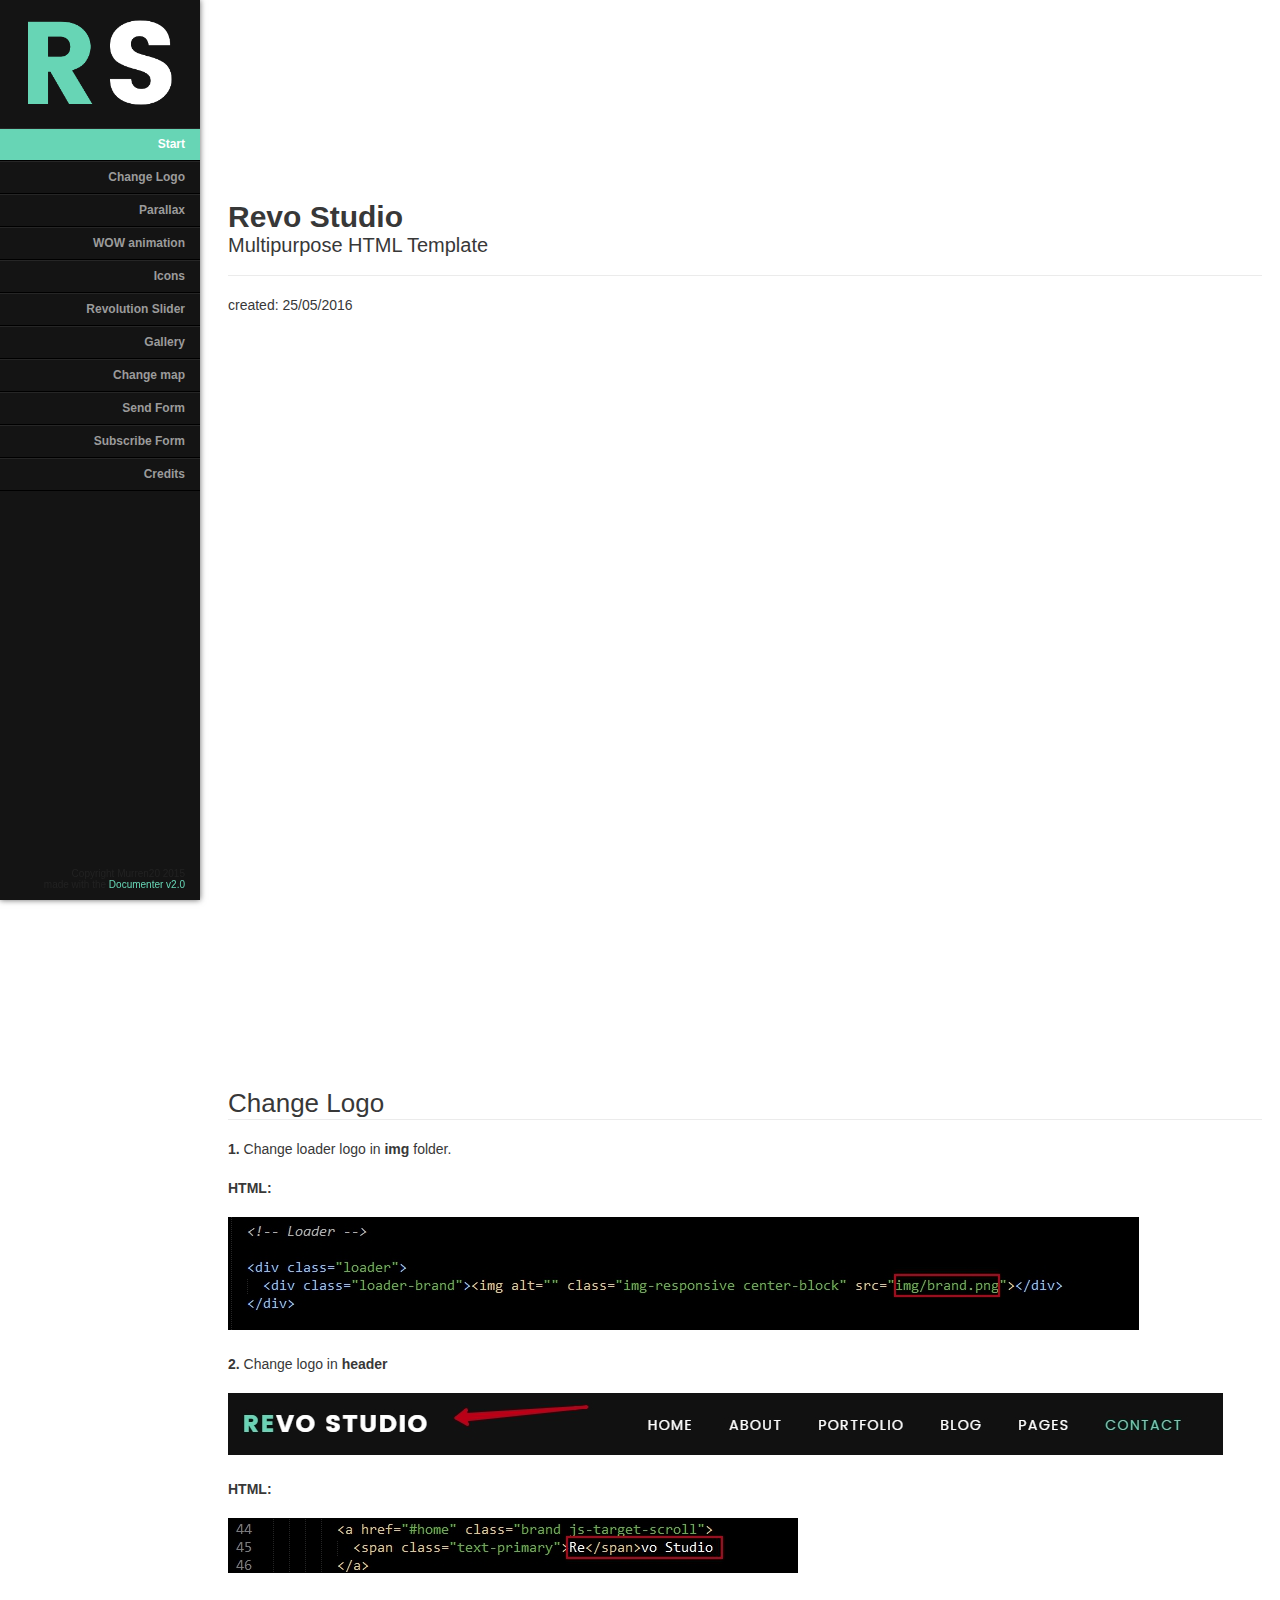
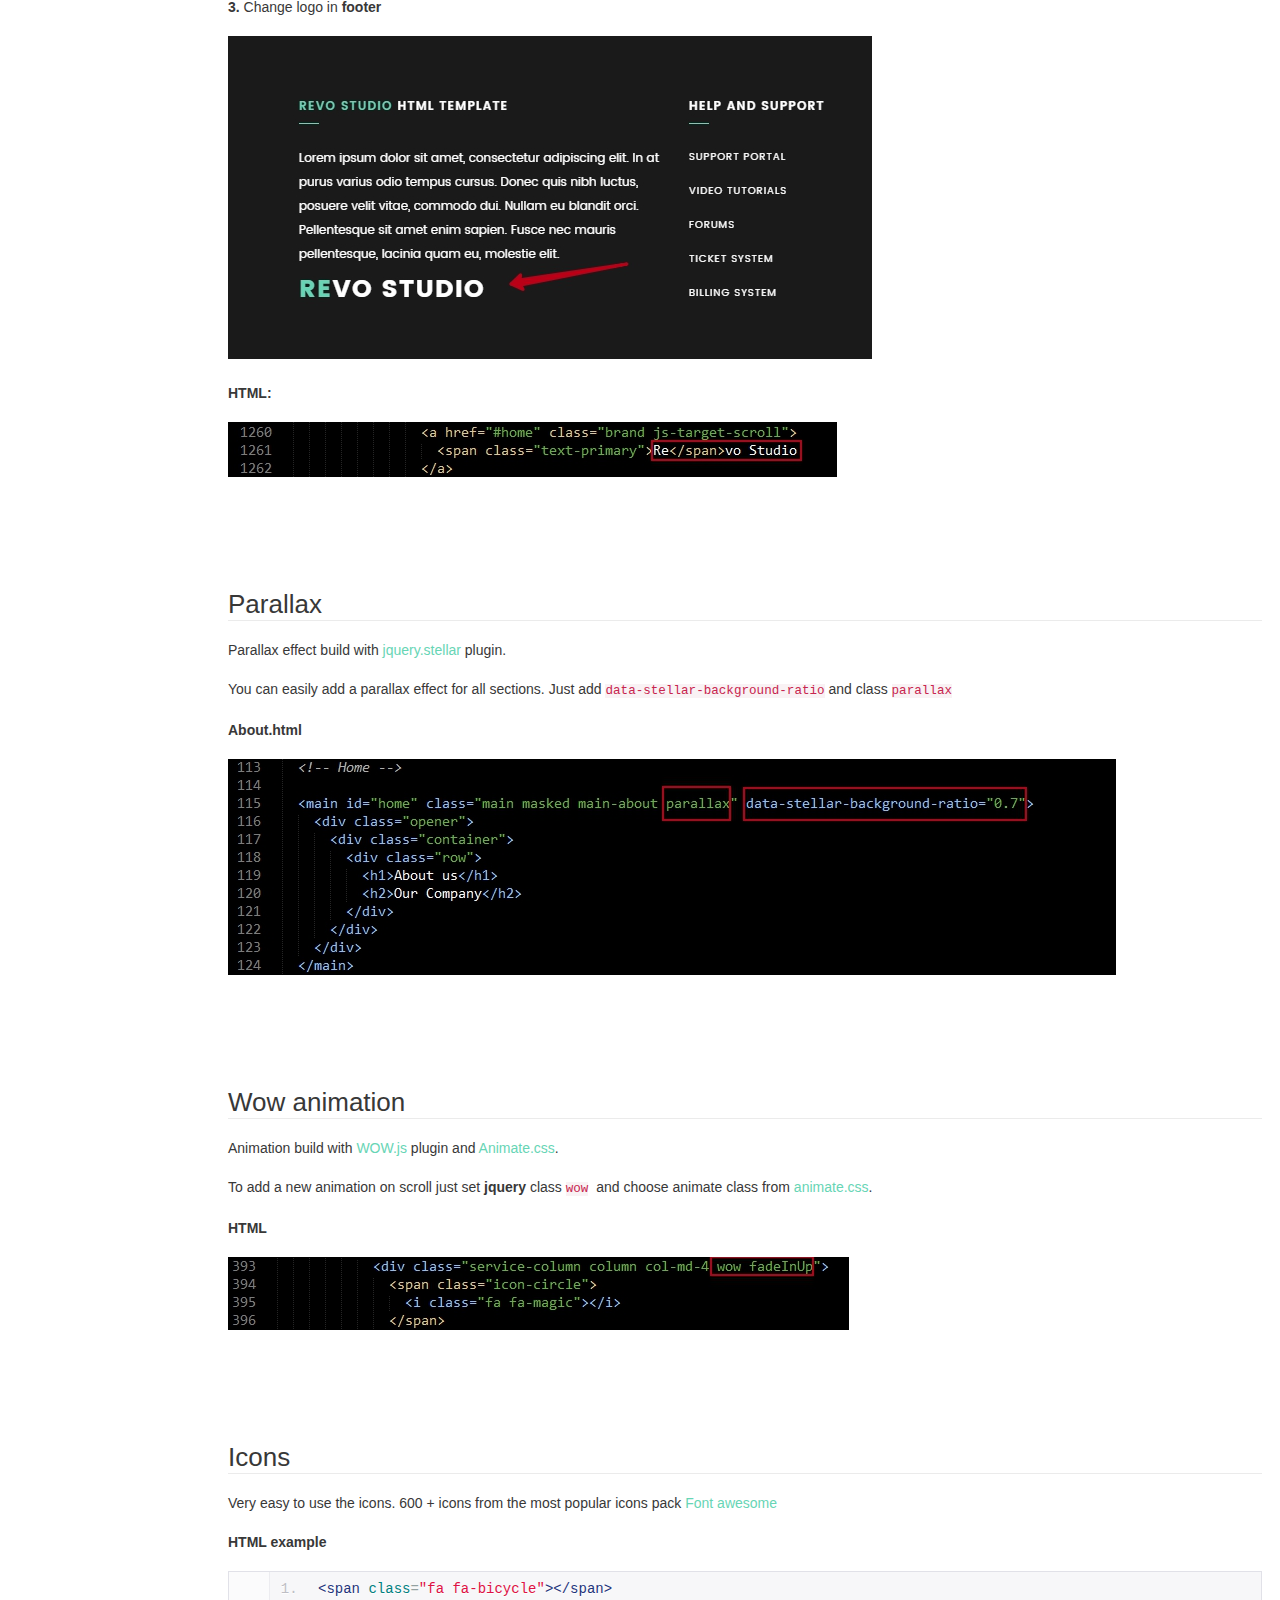
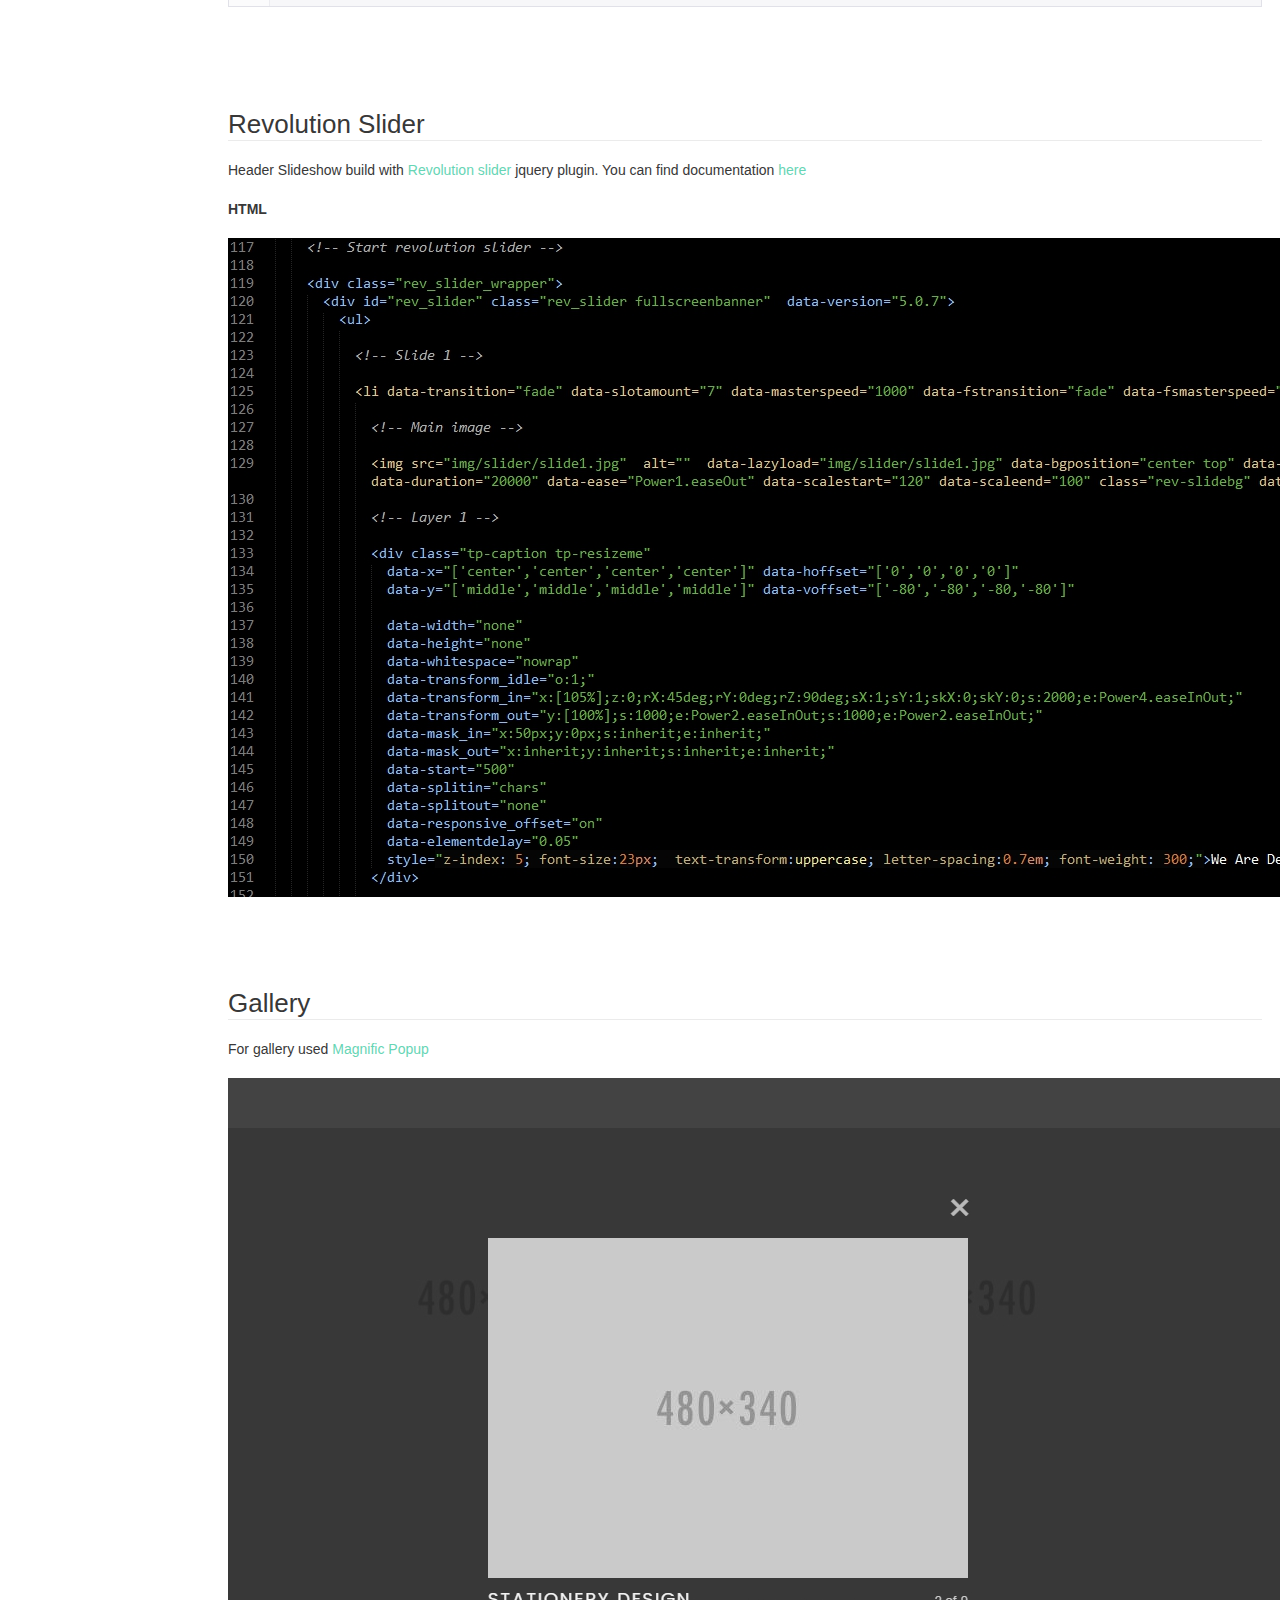
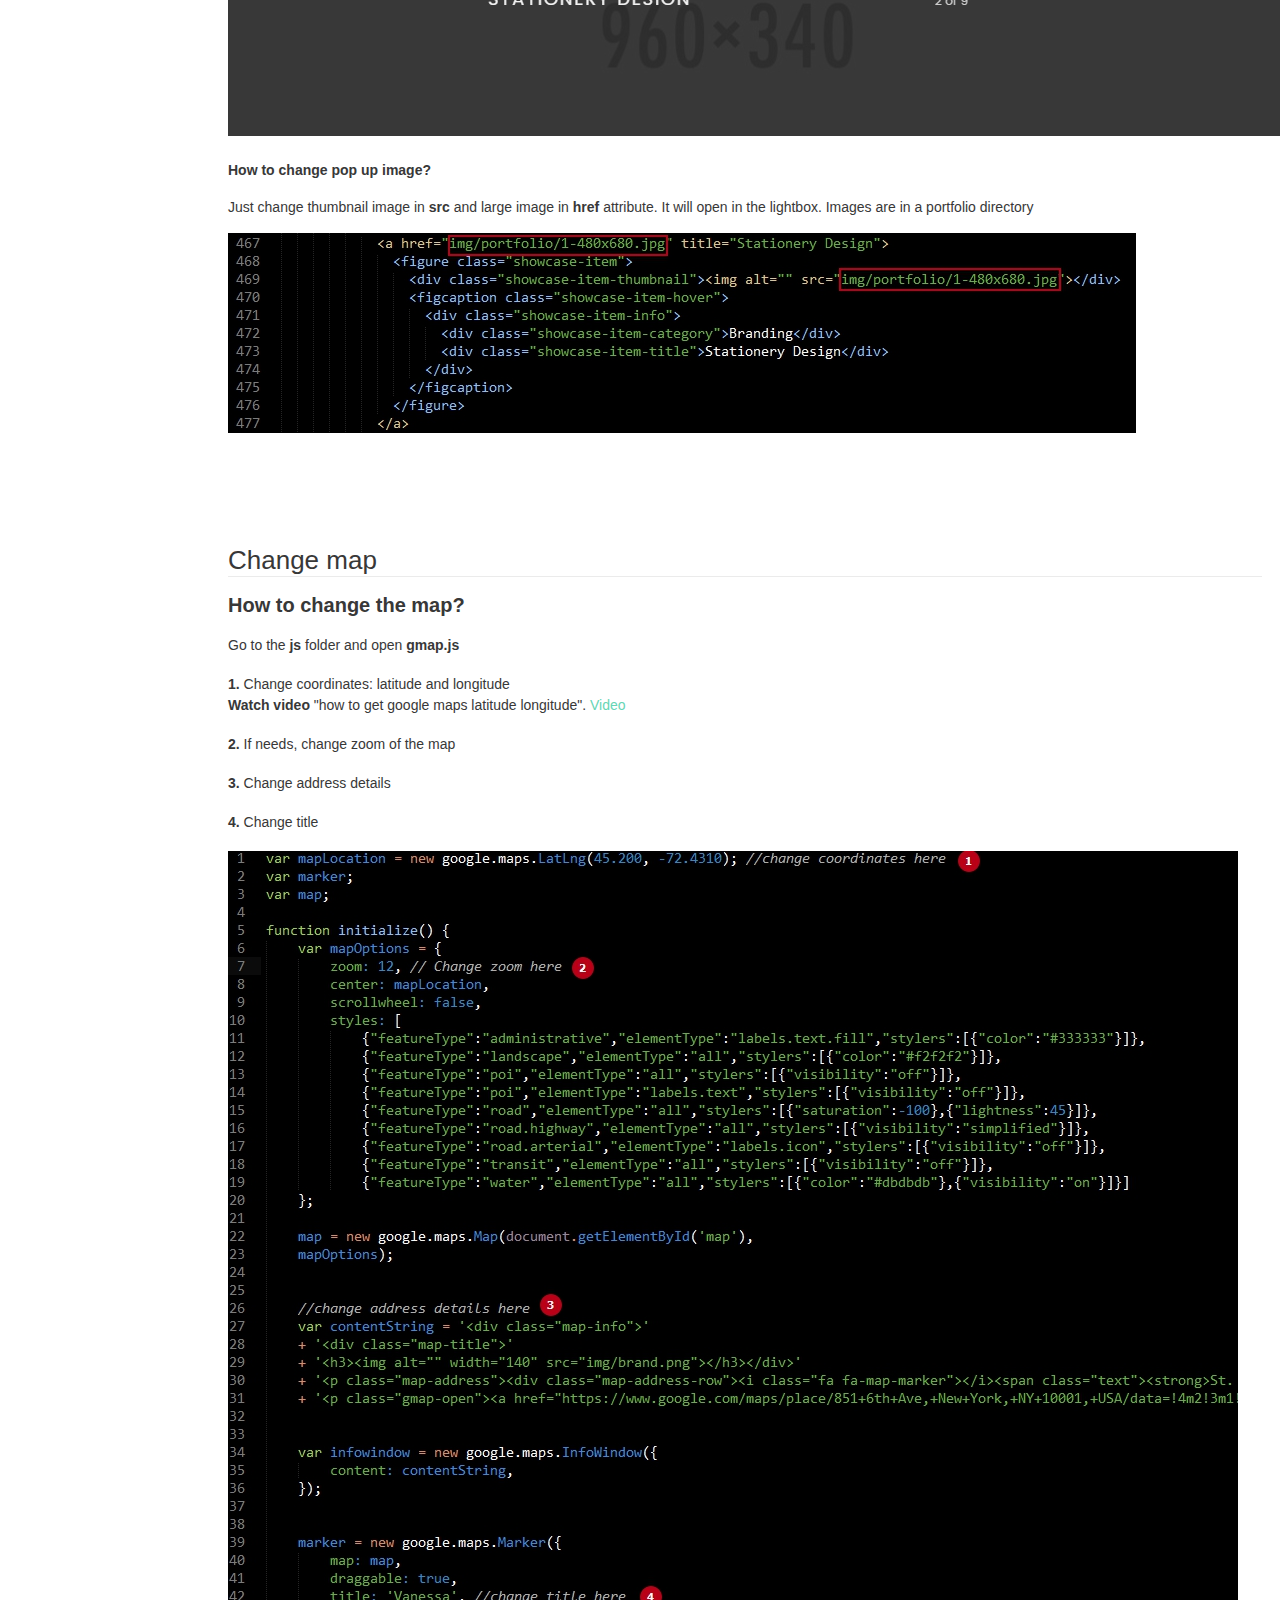
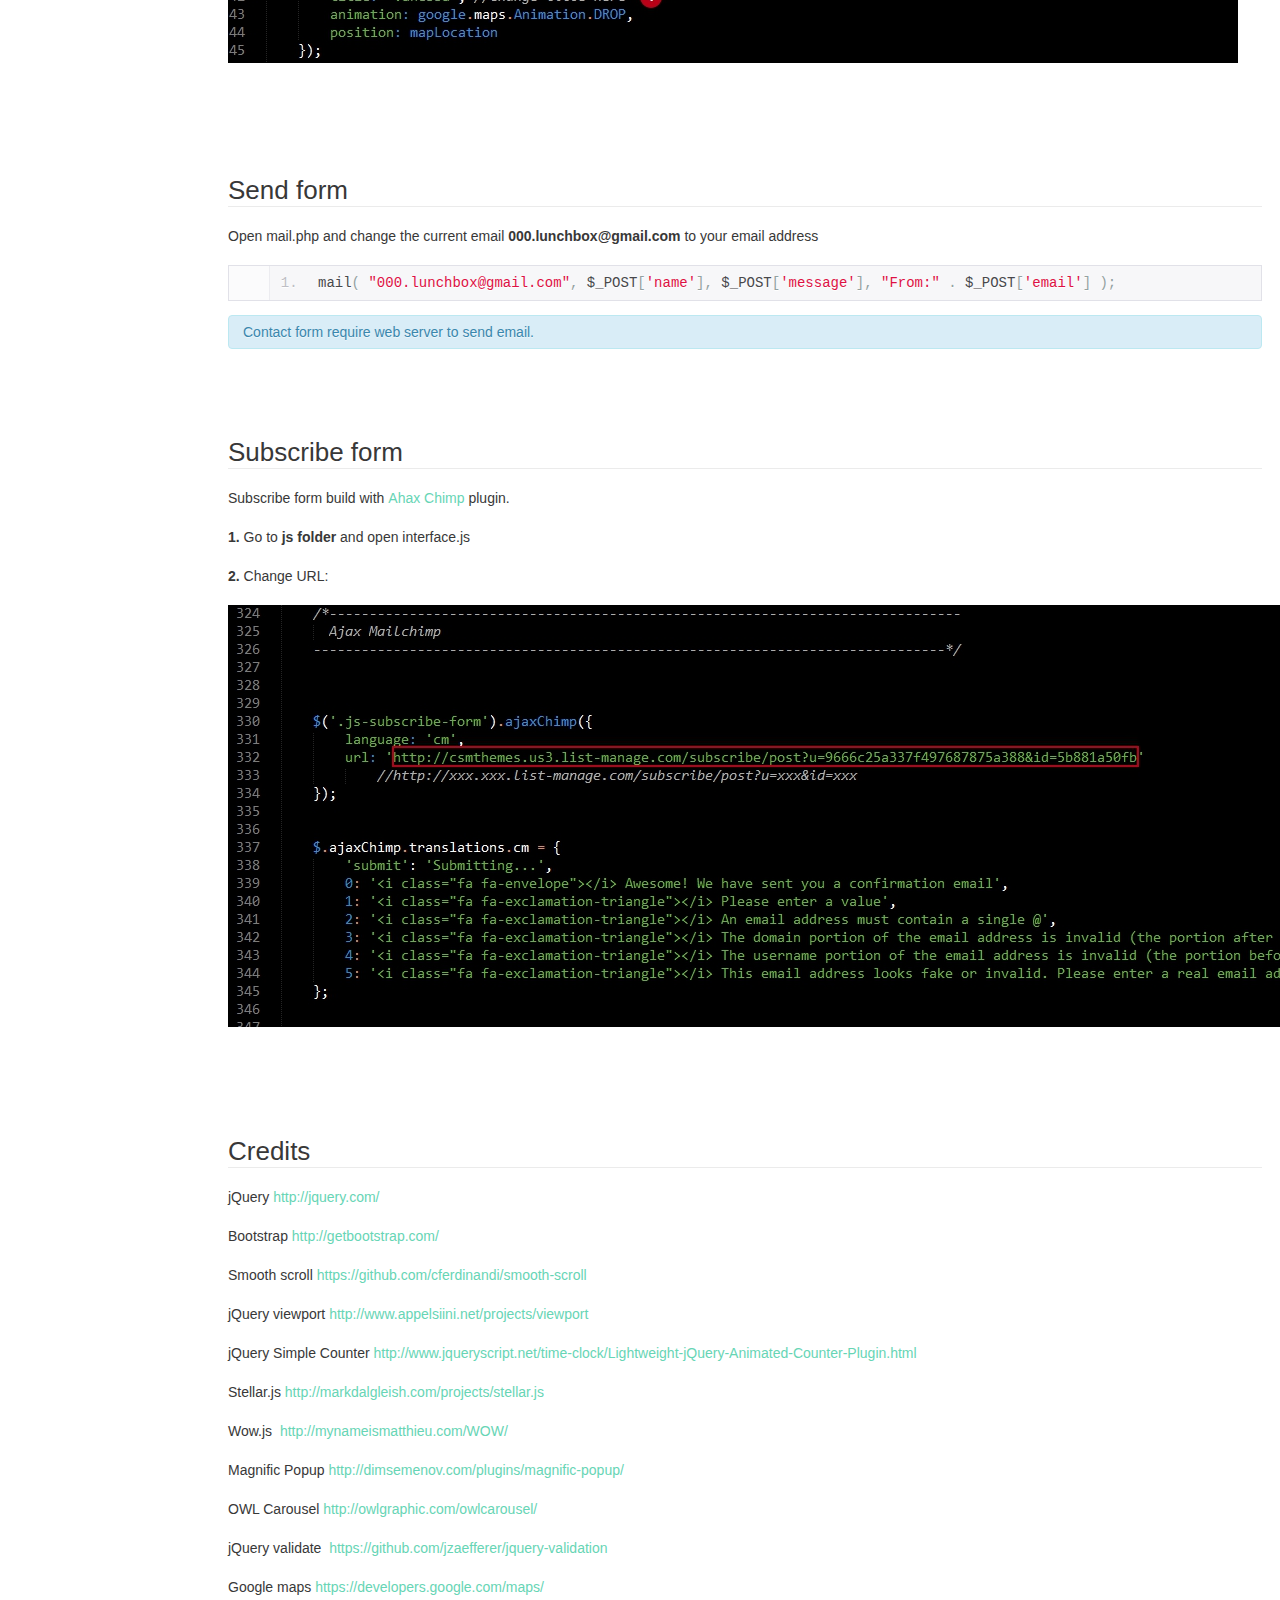
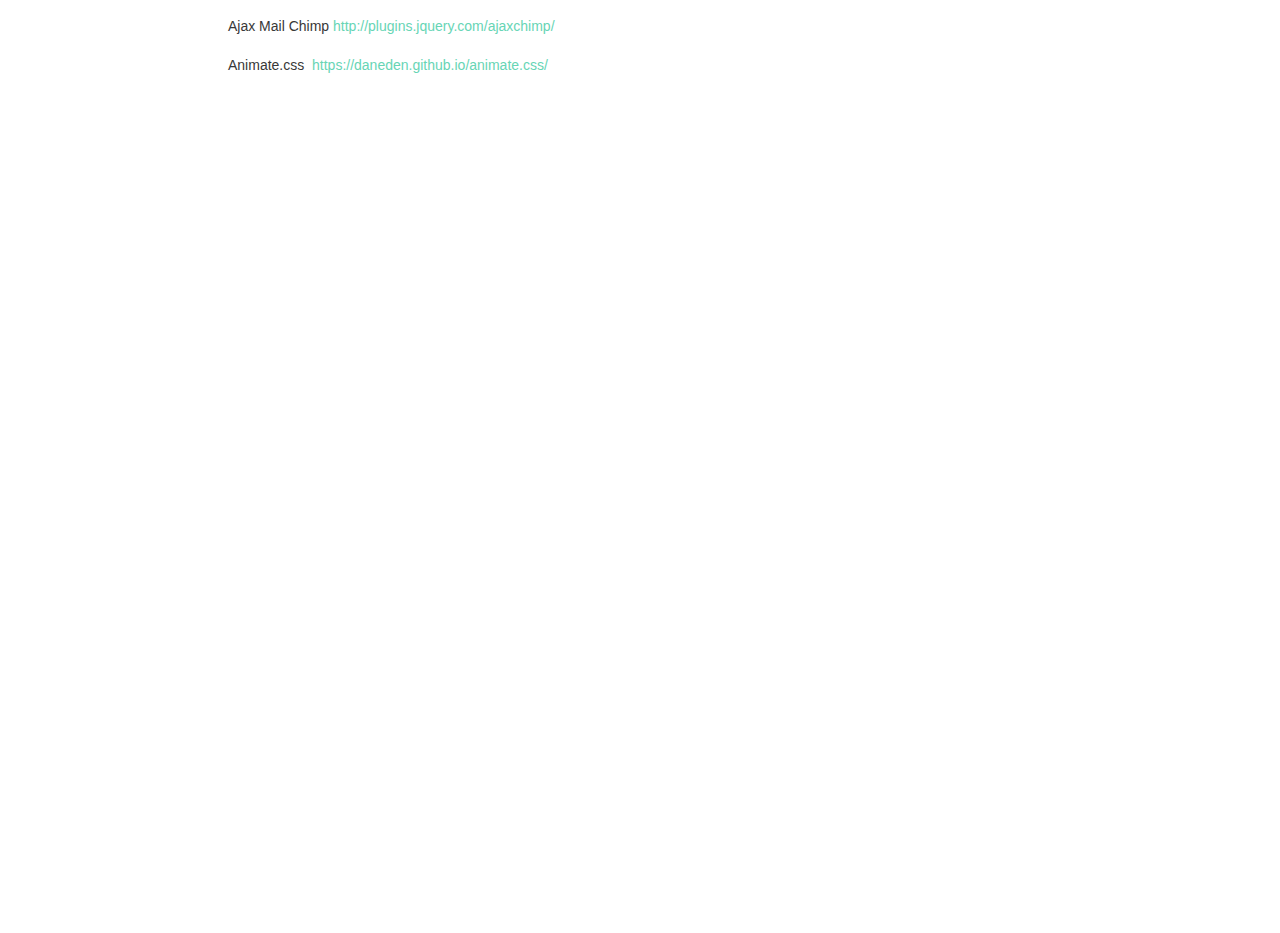
<file: revo_v1.0/documentation/index.html>
<!doctype html>  
<!--[if IE 6 ]><html lang="en-us" class="ie6"> <![endif]-->
<!--[if IE 7 ]><html lang="en-us" class="ie7"> <![endif]-->
<!--[if IE 8 ]><html lang="en-us" class="ie8"> <![endif]-->
<!--[if (gt IE 7)|!(IE)]><!-->
<html lang="en-us"><!--<![endif]-->
<head>
	<meta charset="utf-8">
	
	<title>Revo Studio - Multipurpose HTML Page</title>
	
	<meta name="description" content="">
	<meta name="author" content="Murren20">
	<meta name="copyright" content="Murren20">
	<meta name="generator" content="Documenter v2.0 http://rxa.li/documenter">
	<meta name="date" content="2015-12-10T00:00:00+01:00">
	
	<link rel="stylesheet" href="assets/css/documenter_style.css" media="all">
	<link rel="stylesheet" href="assets/js/google-code-prettify/prettify.css" media="screen">
	<script src="assets/js/google-code-prettify/prettify.js"></script>

	
	
	<script src="assets/js/jquery.js"></script>
	
	<script src="assets/js/jquery.scrollTo.js"></script>
	<script src="assets/js/jquery.easing.js"></script>
	
	<script>document.createElement('section');var duration='500',easing='swing';</script>
	<script src="assets/js/script.js"></script>
	
	<style>
		html{background-color:#FFFFFF;color:#383838;}
		::-moz-selection{background:#444444;color:#DDDDDD;}
		::selection{background:#444444;color:#DDDDDD;}

		a{color:#67d5b5;}
		.btn {
			border-radius:3px;
		}
		.btn-primary {
			  background-image: -moz-linear-gradient(top, #0088CC, #0044CC);
			  background-image: -ms-linear-gradient(top, #0088CC, #0044CC);
			  background-image: -webkit-gradient(linear, 0 0, 0 0088CC%, from(#DDDDDD), to(#0044CC));
			  background-image: -webkit-linear-gradient(top, #0088CC, #0044CC);
			  background-image: -o-linear-gradient(top, #0088CC, #0044CC);
			  background-image: linear-gradient(top, #0088CC, #0044CC);
			  filter: progid:DXImageTransform.Microsoft.gradient(startColorstr='#0088CC', endColorstr='#0044CC', GradientType=0);
			  border-color: #0044CC #0044CC #bfbfbf;
			  color:#FFFFFF;
		}
		.btn-primary:hover,
		.btn-primary:active,
		.btn-primary.active,
		.btn-primary.disabled,
		.btn-primary[disabled] {
		  border-color: #0088CC #0088CC #bfbfbf;
		  background-color: #0044CC;
		}
		hr{border-top:1px solid #EBEBEB;border-bottom:1px solid #FFFFFF;}
		#documenter_sidebar, #documenter_sidebar ul a{background-color:#141414;color:#222222;}
		#documenter_sidebar ul a{}
		#documenter_sidebar ul{}
		#documenter_sidebar ul a{border-top:1px solid #262626;border-bottom:1px solid #000;color:#9B9B9B;}
		#documenter_sidebar ul a:hover{background:#67d5b5; color:#fff;}
		#documenter_sidebar ul a.current{background:#67d5b5;color:#fff;}
		#documenter_copyright{display:block !important;visibility:visible !important;}
	</style>
	
</head>
<body class="documenter-project-silvana">
	<div id="documenter_sidebar">
		<a href="#documenter_cover" id="documenter_logo" style="text-align:center; margin:20px 20px 20px;">
			<img style="width:90%;" src="assets/images/image_9.png">
		</a>
		<ul id="documenter_nav">
			<li><a class="current" href="#documenter_cover">Start</a></li>
				
			<li><a href="#change_logo" title="Change Logo">Change Logo</a></li>
			<li><a href="#parallax" title="Parallax">Parallax</a></li>
			<li><a href="#wow" title="WOW animation">WOW animation</a></li>
			<li><a href="#icons" title="Icons">Icons</a></li>	
			<li><a href="#rev_slider" title="Revolution Slider">Revolution Slider</a></li>
			<li><a href="#gallery" title="Gallery">Gallery</a></li>

			<li><a href="#change_map" title="Change map">Change map</a></li>
			<li><a href="#send_form" title="Send Form">Send Form</a></li>
			<li><a href="#sub_form" title="Subscribe Form">Subscribe Form</a></li>
			<li><a href="#credits" title="Credits">Credits</a></li>

		</ul>
		<div id="documenter_copyright">Copyright Murren20 2015<br>
		made with the <a href="http://rxa.li/documenter">Documenter v2.0</a> 
		</div>
	</div>
	<div id="documenter_content">
	<section id="documenter_cover">
	<h1>Revo Studio</h1>
	<h2>Multipurpose HTML Template</h2>
	<div id="documenter_buttons">
		
	</div>
	<hr>
	<ul>
	<li>created: 25/05/2016</li>
	</section>
	
	<section id="change_logo">
	<div class="page-header"><h3>Change Logo</h3><hr class="notop"></div>
<p>
	<strong>1.</strong> Change loader logo in <strong>img</strong> folder.</p>
<p>
	<strong>HTML:</strong></p>
<p>
	<a href="http://joxi.ru/DmB7ZJ6hNNjpD2"><img alt="" src="assets/images/1.jpg"></a></p>
	<p>
	<strong>2.</strong> Change logo in <strong>header</strong></p>
<p>
	<a href="http://joxi.ru/DmB7ZJ6hNNjpD2"><img alt="" src="assets/images/2.jpg"></a></p>
	<p>
	<strong>HTML:</strong></p>
	<p>
	<a href="http://joxi.ru/DmB7ZJ6hNNjpD2"><img alt="" src="assets/images/3.jpg"></a></p>
	<p>
	<p>
	<strong>3.</strong> Change logo in <strong>footer</strong></p>
<p>
	<a href="http://joxi.ru/DmB7ZJ6hNNjpD2"><img alt="" src="assets/images/4.jpg"></a></p>
	<p>
	<strong>HTML:</strong></p>
	<p>
	<a href="http://joxi.ru/DmB7ZJ6hNNjpD2"><img alt="" src="assets/images/5.jpg"></a></p>
	<p>
</section>
<section id="parallax">
	<div class="page-header"><h3>Parallax</h3><hr class="notop"></div>
<p>
	Parallax effect build with&nbsp;<a href="http://markdalgleish.com/projects/stellar.js/">jquery.stellar</a> plugin.</p>
<p>
	You can easily add a parallax effect for all sections. Just add <span style="color: rgb(199, 37, 78); font-family: 'Courier New', Courier, monospace; font-size: 12.6px; line-height: 21px; background-color: rgb(249, 242, 244);">data-stellar-background-ratio</span> and  class <span style="color: rgb(199, 37, 78); font-family: 'Courier New', Courier, monospace; font-size: 12.6px; line-height: 21px; background-color: rgb(249, 242, 244);">parallax</span></p>
<p>
	<strong>About.html</strong></p>
<p>
	<strong><img alt="" src="assets/images/6.jpg"></strong></p>
</section>
<section id="wow">
	<div class="page-header"><h3>Wow animation</h3><hr class="notop"></div>
<p>
	Animation build with&nbsp;<a href="http://mynameismatthieu.com/WOW/">WOW.js</a> plugin and <a href="http://daneden.github.io/animate.css/">Animate.css</a>.</p>
<p>
	To add a new animation on scroll just set <strong>jquery</strong> class <span style="color: rgb(199, 37, 78); font-family: 'Courier New', Courier, monospace; font-size: 12.6px; line-height: 21px; background-color: rgb(249, 242, 244);">wow</span>&nbsp; and choose animate class from <a href="http://daneden.github.io/animate.css/">animate.css</a>. 
</p>
	<p>
<p>

	<strong>HTML</strong></p>
<p>
<p>
	<a href="http://joxi.ru/DmB7ZJ6hNNjpD2"><img alt="" src="assets/images/7.jpg"></a></p>

</section>




<section id="icons">
	<div class="page-header"><h3>Icons</h3><hr class="notop"></div>
<p>
	Very easy to use the icons. 600 +  icons from the most popular icons pack  <a href="https://fortawesome.github.io/Font-Awesome/icons/">Font awesome</a></p>
<p>
	<strong>HTML example</strong></p>
	<pre class="prettyprint lang-html linenums">
&lt;span class=&quot;fa fa-bicycle&quot;&gt;&lt;/span&gt;</pre>
</section>
<section id="rev_slider">
	<div class="page-header"><h3>Revolution Slider</h3><hr class="notop"></div>
<p>

	Header Slideshow build with <a href="https://revolution.themepunch.com/jquery/">Revolution slider</a> jquery plugin. You can find documentation <a href="https://www.themepunch.com/revsliderjquery-doc/slider-revolution-jquery-5-x-documentation/">here</a></p>
<p>
	<strong>HTML</strong></p>
	<img alt="" src="assets/images/8.jpg">
	
</section>
<section id="gallery">
	<div class="page-header"><h3>Gallery</h3><hr class="notop"></div>
<p>
	For gallery used  <a href="http://dimsemenov.com/plugins/magnific-popup/">Magnific Popup</a>
	<p><img alt="" src="assets/images/9.jpg"></p>
	<p>
	<strong>How to change pop up image?</strong></p>
	Just change thumbnail image in <strong>src</strong> and large image in <strong>href</strong> attribute. It will open in the lightbox. 
	Images are in a portfolio directory 
	<p><img alt="" src="assets/images/10.jpg"></p>
</section>
<section id="change_map">
	<div class="page-header"><h3>Change map</h3><hr class="notop"></div>
<h2>
	<strong>How to change the map?</strong></h2>
<p>
	Go to the&nbsp;<strong>js&nbsp;</strong>folder and open&nbsp;<strong>gmap.js</strong></p>
<p>
	</p><p><strong>1.</strong> Change coordinates: latitude and longitude<br>
	<strong>Watch video</strong>&nbsp;"how to get google maps latitude longitude".&nbsp;<a href="http://www.youtube.com/watch?v=pZ8a1aadfBc">Video</a></p>
	<p><strong>2.</strong> If needs, change zoom of the map </p>
	<p><strong>3.</strong> Change address details</p>
	<p><strong>4.</strong> Change title</p>
<p>
	<img alt="" src="assets/images/image_7.jpg"></p>


</section>
<section id="send_form">
	<div class="page-header"><h3>Send form</h3><hr class="notop"></div>
<p>
	Open mail.php and change the current email <strong>&#48;&#48;&#48;&#46;&#108;&#117;&#110;&#99;&#104;&#98;&#111;&#120;&#64;&#103;&#109;&#97;&#105;&#108;&#46;&#99;&#111;&#109;</strong> to your email address</p>
<pre class="prettyprint lang-php linenums">
mail( &quot;&#48;&#48;&#48;&#46;&#108;&#117;&#110;&#99;&#104;&#98;&#111;&#120;&#64;&#103;&#109;&#97;&#105;&#108;&#46;&#99;&#111;&#109;&quot;, $_POST[&#39;name&#39;], $_POST[&#39;message&#39;], &quot;From:&quot; . $_POST[&#39;email&#39;] );</pre>
<div class="alert alert-info">
	Contact form require web server to send email.</div>
</section>
<section id="sub_form">
	<div class="page-header"><h3>Subscribe  form</h3><hr class="notop"></div>
<p>
	Subscribe form build with&nbsp;<a href="https://github.com/scdoshi/jquery-ajaxchimp/">Ahax Chimp</a> plugin.</p>
	<p><strong>1.</strong> Go to <strong>js folder</strong> and open interface.js<p>
	<p><strong>2.</strong> Change URL:</p>
	<img alt="" src="assets/images/11.jpg"></p>
</section>
<section id="credits">
	<div class="page-header"><h3>Credits</h3><hr class="notop"></div>
<p>
	jQuery <a href="http://jquery.com/">http://jquery.com/</a></p>
<p>
	Bootstrap&nbsp;<a href="http://getbootstrap.com/">http://getbootstrap.com/</a></p>
<p>
	Smooth scroll&nbsp;<a href="http://github.com/cferdinandi/smooth-scroll">https://github.com/cferdinandi/smooth-scroll</a></p>
<p>
<p>
	jQuery viewport <a href="http://www.appelsiini.net/projects/viewport">http://www.appelsiini.net/projects/viewport</a></p>
<p>
	jQuery Simple Counter <a href="http://www.jqueryscript.net/time-clock/Lightweight-jQuery-Animated-Counter-Plugin.html">http://www.jqueryscript.net/time-clock/Lightweight-jQuery-Animated-Counter-Plugin.html</a></p>


<p>
	Stellar.js&nbsp;<a href="http://markdalgleish.com/projects/stellar.js"><span>http://markdalgleish.com/projects/stellar.js</span></a></p>
<p>
	Wow.js &nbsp;<a href="http://mynameismatthieu.com/WOW/">http://mynameismatthieu.com/WOW/</a></p>
<p>
	Magnific Popup&nbsp;<a href="http://dimsemenov.com/plugins/magnific-popup/">http://dimsemenov.com/plugins/magnific-popup/</a></p>
<p>
	OWL Carousel&nbsp;<a href="http://owlgraphic.com/owlcarousel/">http://owlgraphic.com/owlcarousel/</a></p>
<p>
	jQuery validate &nbsp;<a href="https://github.com/jzaefferer/jquery-validation">https://github.com/jzaefferer/jquery-validation</a></p>
<p>
	Google maps&nbsp;<a href="https://developers.google.com/maps/">https://developers.google.com/maps/</a></p>
<p>Ajax Mail Chimp <a href="http://plugins.jquery.com/ajaxchimp/" rel="nofollow">http://plugins.jquery.com/ajaxchimp/</a></li></p>
<p>
	Animate.css &nbsp;<a href="https://daneden.github.io/animate.css/">https://daneden.github.io/animate.css/</a></p>
<p>
	&nbsp;</p>
</section>


	</div>
</body>
</html>
</file>
<file: revo_v1.0/documentation/assets/css/documenter_style.css>
/*!
 * Documenter 2.0
 * http://rxa.li/documenter
 *
 * Copyright 2011, Xaver Birsak
 * http://revaxarts.com
 *
 */
html,body,div,span,applet,object,iframe,h1,h2,h3,h4,h5,h6,p,blockquote,a,abbr,acronym,address,big,cite,code,del,dfn,em,font,img,ins,kbd,q,s,samp,small,strike,strong,sub,sup,tt,var,dl,dt,dd,ol,ul,li,fieldset,form,label,legend,table,caption,tbody,tfoot,thead,tr,th,td{
	margin:0;
	padding:0;
	border:0;
	outline:0;
	font-weight:inherit;
	font-style:inherit;
	font-size:100%;
	font-family:inherit;
	vertical-align:baseline;
}
html { 
	font-size:101%;
	font-family:Arial,verdana,arial,sans-serif;
	font-size:14px;
	-webkit-text-size-adjust:none;
	color:#6F6F6F;
	background-color:#efefef;
}
body{
	min-height:100%;
	height:auto;
	width:100%;
}
footer, header, section {
	display:block;
}
a{ color:#6F6F6F; text-decoration:none; cursor:pointer; }
a:hover { text-decoration:underline }
p, ul, ol{
	margin:18px 0;
	line-height:1.5em;
}
li{
	list-style:none;
}
li.placeholder{
	height:70px;
	width:100%;
	font-size:16px;
}
hr { 
	display:block;
	height:0px;
	line-height:0px;
	border:0;
	border-top:1px solid #ddd;
	border-bottom:1px solid #aaa;
	margin:16px 0;
	padding:0;
	clear:both;
	float:none;
}
hr.notop{
	margin-top:0;
}
strong{
	font-weight:700;
}
#documenter_buttons{
	position:absolute;
	right:10px;
	margin-top:-30px;
}
.btn{
	cursor:pointer;
	width:auto;
	padding:7px 7px 8px;
	border-radius:3px;
	border:1px solid #ccc;
}
.btn:hover{
	border:1px solid #B1B4B0;
	box-shadow:0px 2px 2px rgba(0,0,0,0.1);
	-moz-box-shadow:0px 2px 2px rgba(0,0,0,0.1);
	-webkit-box-shadow:0px 2px 2px rgba(0,0,0,0.1);
	text-decoration:none;
}
.btn:active{
	border:1px solid #B1B4B0;
	box-shadow:inset 0px 2px 2px rgba(0,0,0,0.1);
	-moz-box-shadow:inset 0px 2px 2px rgba(0,0,0,0.1);
	-webkit-box-shadow:inset 0px 2px 2px rgba(0,0,0,0.1);
	background-color:#eee;
}

#documenter_content{
	position:absolute;
	right:18px;
	left:218px;
	padding-left:10px;
	padding-bottom:800px;
	min-height:100%;
	height:auto;
	z-index:1;
}
#documenter_sidebar{
	-moz-box-shadow:0 0 6px rgba(3,3,3,0.6);
	-webkit-box-shadow:0 0 6px rgba(3,3,3,0.6);
	box-shadow:0 0 6px rgba(3,3,3,0.6);
	position:fixed;
	left:0;
	width:200px;
	height:100%;
	min-height:100%;
	z-index:100;
}
#documenter_sidebar a{
	position:relative;
	z-index:100;
}
img{
	border:0;
}
#documenter_copyright{
	position:absolute;
	bottom:10px;
	font-size:10px;
	right:15px;
	width:200px;
	text-align:right;
	z-index:1
}
noscript{
	display:block;
	position:absolute;
	top:238px;
	margin:0 auto;
	width:800px;
	bottom:0;
	z-index:20;
}
noscript p{
	width:800px;
	font-size:20px;
	padding-top:20px;
	margin:0 auto;
	color:#4D4D4D;
}
.small{
	font-size:10px;
	letter-spacing:0;
}

/*----------------------------------------------------------------------*/
/* Sidebar
/*----------------------------------------------------------------------*/

#documenter_sidebar #documenter_logo{
	display:block;
	
	background-position:center center;
	background-repeat:no-repeat;
}
#documenter_sidebar ul{
	font-size:12px;
	font-weight:700;
	min-height:150px;
	height:75%;
	overflow:auto;
}

#documenter_sidebar ul li{
	text-align:right;
	padding:0;
}
#documenter_sidebar ul a{
	display:block;
	border-top:1px solid #ddd;
	border-bottom:1px solid #aaa;
	padding:6px 15px 7px 0;
	text-align:right;
}
#documenter_sidebar ul a:hover,#documenter_sidebar ul a.current{
	-webkit-text-shadow:none;
	-moz-text-shadow:none;
	text-shadow:none;
	text-decoration:none;
}
#documenter_sidebar ul li ul{
	border-top:0;
	font-size:10px;
	min-height:10px;
	height:auto;
	overflow:auto;
	margin:0;
	display:none;
}
#documenter_sidebar ul li ul li a{
	display:block;
	padding:4px 15px 5px 0;
	text-align:right;
}

/*----------------------------------------------------------------------*/
/* Content
/*----------------------------------------------------------------------*/

#documenter_cover{
	position:relative;
	height:800px;
	padding-top:200px !important;
}
#documenter_cover li{
	list-style:none !important;
	margin-left:0 !important;
}
#documenter_cover p{
	width:500px;
}
#documenter_content section{
	padding-top:70px;
}
#documenter_content h1{
	font-size:30px;
	font-weight:700;
}
#documenter_content h2{
	font-size:20px;
	margin-bottom:18px;
	font-weight:100;
}
#documenter_content h3{
	font-size:26px;
	margin:18px 0 0;
	font-weight:100;
}
#documenter_content h4{
	font-size:20px;
	margin:18px 0;
	font-weight:100;
}
#documenter_content h5{
	font-size:16px;
	margin:18px 0;
	font-weight:100;
}
#documenter_content h6{
	font-size:14px;
	margin:18px 0;
	font-weight:100;
}
#documenter_content p{
	margin:18px 0;
}
#documenter_content ol li{
	list-style:decimal;
	margin-left:36px;
}
#documenter_content ul li{
	list-style:square;
	margin-left:36px;
}
#documenter_content dl{
}
#documenter_content dl dt{
	padding-top:12px;
	font-weight:700;
	font-size:14px;
}
#documenter_content dl dd{
	padding-top:3px;
	margin-left:18px;
}
#documenter_content table{
	border-collapse:collapse;
}
#documenter_content table th{
	font-weight:700;
}
#documenter_content table th, #documenter_content table td{
	padding:3px;
	text-align:left;
}
#documenter_content code{
	font-family:"Courier New", Courier, monospace;
	font-size:12px;
}
#documenter_content .warning{
	padding:10px 10px 10px 30px;
	border:1px solid #D5D458;
	background-color:#F0FEB1;
	background-image:url(img/warning.png);
	background-repeat:no-repeat;
	background-position: 8px 11px;
}
#documenter_content .info{
	padding:10px 10px 10px 30px;
	border:1px solid #6AB3FF;
	background-color:#A3D0FF;
	background-image:url(img/info.png);
	background-repeat:no-repeat;
	background-position: 8px 11px;
}
#documenter_content div.alert {
  padding: 8px 35px 8px 14px;
  text-shadow: 0 1px 0 rgba(255, 255, 255, 0.5);
  background-color: #fcf8e3;
  border: 1px solid #fbeed5;
  -webkit-border-radius: 4px;
  -moz-border-radius: 4px;
  border-radius: 4px;
}
#documenter_content div.alert-success,#documenter_content  div.alert-success div.alert-heading {
  color: #468847;
}
#documenter_content div.alert-danger,#documenter_content  div.alert-error {
  background-color: #f2dede;
  border-color: #eed3d7;
}
#documenter_content div.alert-danger,
#documenter_content div.alert-error,
#documenter_content div.alert-danger div.alert-heading,
#documenter_content div.alert-error div.alert-heading {
  color: #b94a48;
}
#documenter_content div.alert-info {
  background-color: #d9edf7;
  border-color: #bce8f1;
}
#documenter_content div.alert-info,#documenter_content  div.alert-info div.alert-heading {
  color: #3a87ad;
}
#documenter_content div.alert-block {
  padding-top: 14px;
  padding-bottom: 14px;
}
#documenter_content div.alert-block > p,#documenter_content  div.alert-block > ul {
  margin-bottom: 0;
}
#documenter_content div.alert-block p + p {
  margin-top: 5px;
}





/*----------------------------------------------------------------------*/
/* Print Styles
/*----------------------------------------------------------------------*/

@media print {
	 * { background: transparent !important; color: black !important; text-shadow: none !important; filter:none !important;
	-ms-filter: none !important; } /* Black prints faster: sanbeiji.com/archives/953 */
	a, a:visited { color: #444 !important; text-decoration: underline; }
	a[href]:after { content: " (" attr(href) ")"; }
	abbr[title]:after { content: " (" attr(title) ")"; }
	.ir a:after, a[href^="javascript:"]:after, a[href^="#"]:after { content: ""; }  /* Don't show links for images, or javascript/internal links */
	pre, blockquote { border: 1px solid #999; page-break-inside: avoid; }
	thead { display: table-header-group; } /* css-discuss.incutio.com/wiki/Printing_Tables */
	tr, img { page-break-inside: avoid; }
	@page { margin: 0.5cm; }
	p, h2, h3 { orphans: 3; widows: 3; }
	h2, h3{ page-break-after: avoid; }
	hr { border-top:1px solid #000 !important;border-bottom:0 !important; }
	
	#documenter_sidebar{
		-moz-box-shadow:none;
		-webkit-box-shadow:none;
		box-shadow:none;
		position:absolute;
		left:10px;
		top:0;
		width:100%;
		margin-top:500px;
	}
	#documenter_sidebar ul:before { content: "Table of Contents"; }
	
	#documenter_sidebar ul{
		border:0 !important;
	}
	#documenter_sidebar ul li{
		border:0 !important;
		text-align:left;
	}
	#documenter_sidebar ul li a{
		border:0 !important;
		text-align:left;
		padding:4px;
	}
	#documenter_sidebar ul li a:hover{
		border:0 !important;
	}
	#documenter_sidebar #documenter_logo{
		display:none;
	}
	#documenter_sidebar #documenter_copyright{
		display:none;
	}
	#documenter_content{
		left:10px;
	}
	#documenter_cover{
		margin-bottom:300px;
	}
	#documenter_content .warning{
		background-image:url(img/warning.png) !important;
		background-repeat:no-repeat !important;
		background-position: 8px 11px !important;
	}
	#documenter_content .info{
		background-image:url(img/info.png) !important;
		background-repeat:no-repeat !important;
		background-position: 8px 11px !important;
	}
}
</file>
<file: revo_v1.0/documentation/assets/js/google-code-prettify/prettify.css>
.com { color: #93a1a1; }
.lit { color: #195f91; }
.pun, .opn, .clo { color: #93a1a1; }
.fun { color: #dc322f; }
.str, .atv { color: #D14; }
.kwd, .linenums .tag { color: #1e347b; }
.typ, .atn, .dec, .var { color: teal; }
.pln { color: #48484c; }

.prettyprint {
  padding: 8px;
  background-color: #f7f7f9;
  border: 1px solid #e1e1e8;
}
.prettyprint.linenums {
  -webkit-box-shadow: inset 40px 0 0 #fbfbfc, inset 41px 0 0 #ececf0;
     -moz-box-shadow: inset 40px 0 0 #fbfbfc, inset 41px 0 0 #ececf0;
          box-shadow: inset 40px 0 0 #fbfbfc, inset 41px 0 0 #ececf0;
}

/* Specify class=linenums on a pre to get line numbering */
ol.linenums {
  margin: 0 0 0 33px; /* IE indents via margin-left */
} 
ol.linenums li {
  padding-left: 12px;
  color: #bebec5;
  line-height: 18px;
  text-shadow: 0 1px 0 #fff;
}
</file>
